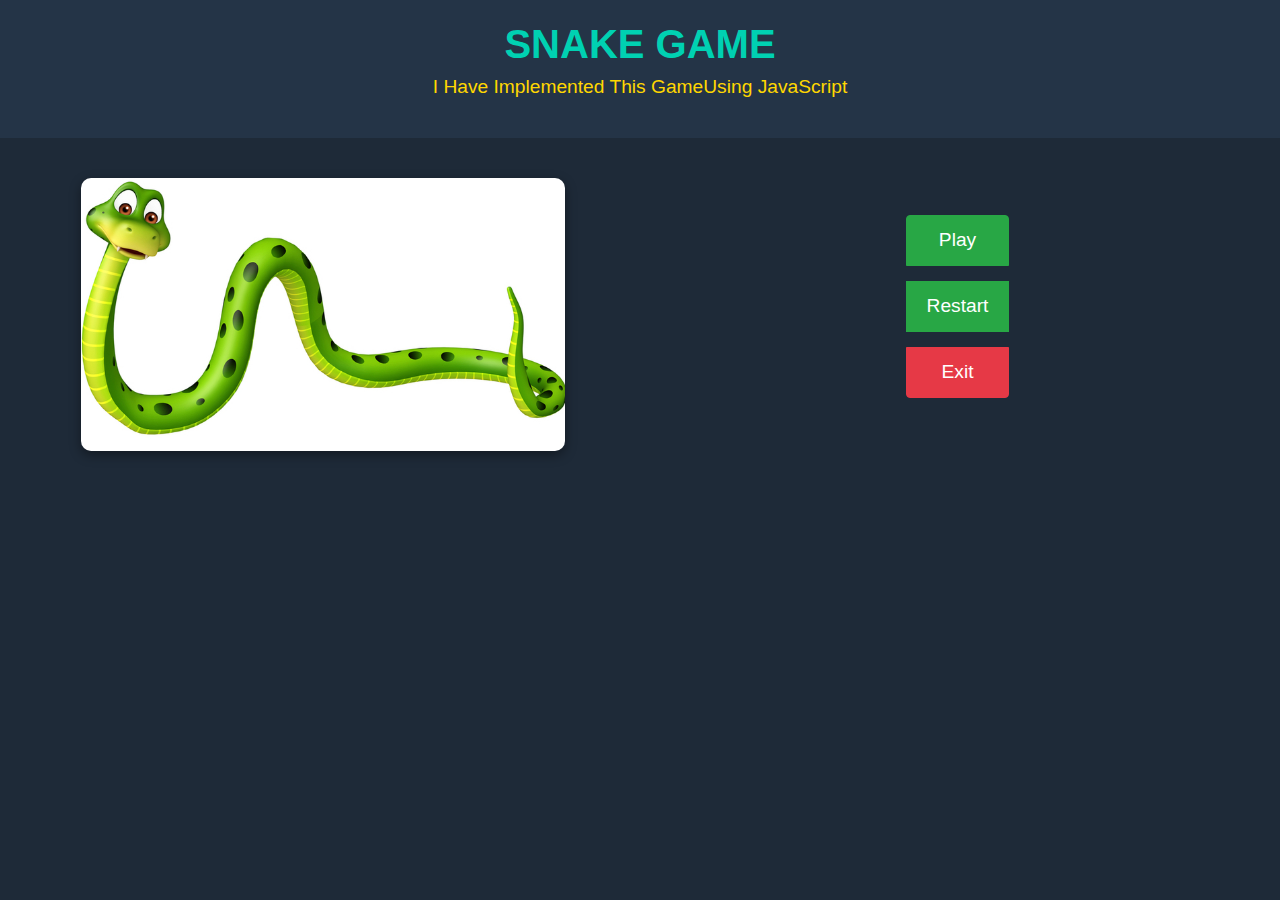
<file: index.html>
<!DOCTYPE html>
<html lang="en">
<head>
    <meta charset="UTF-8">
    <meta name="viewport" content="width=device-width, initial-scale=1.0">
    <title>Snake Game</title>
    <link href="https://stackpath.bootstrapcdn.com/bootstrap/4.5.2/css/bootstrap.min.css" rel="stylesheet">
    <style>
   
        body {
            background-color: #1e2a38;
            color: #ffffff;
            font-family: Arial, sans-serif;
        }
        
        .startUp {
            text-align: center;
            padding: 20px;
            background-color: #243447;
        }

        .startUp h1 {
            font-size: 2.5em;
            margin: 0;
            color: #00d1b2; /* Teal */
            font-weight: bold;
        }

        .startUp p {
            font-size: 1.2em;
            margin-top: 5px;
            color: #ffd700; /* Golden Yellow */
        }

        .container-fluid {
            margin-top: 20px;
            padding: 20px;
        }

        /* Button Styling */
        .btn-group-vertical .btn {
            font-size: 1.2em;
            padding: 10px 20px;
            transition: background-color 0.3s ease, color 0.3s ease;
        }

        .btn-group-vertical .btn-success {
            background-color: #28a745;
            color: #ffffff;
            border-color: #28a745;
        }

        .btn-group-vertical .btn-danger {
            background-color: #e63946;
            color: #ffffff;
            border-color: #e63946;
        }

        .btn-group-vertical .btn:hover {
            background-color: #ffd700;
            color: #1e2a38;
        }

      
        .img-fluid {
            max-width: 80%;
            height: auto;
            border-radius: 10px;
            box-shadow: 0 4px 12px rgba(0, 0, 0, 0.4);
        }

        /* Responsive Adjustments */
        @media (max-width: 768px) {
        
            .btn-group-vertical {
                width: 100%;
                margin-top: 15px;
            }
            
            .startUp h1 {
                font-size: 2em;
            }

            .startUp p {
                font-size: 1em;
            }

            .img-fluid { 
                max-width: 90%;
            }
        }
    </style>
</head>
<body>
    
    <div class="startUp">
        <h1>SNAKE GAME</h1>
        <p> I Have Implemented This GameUsing JavaScript</p>
    </div>
    <div class="container-fluid">
        <div class="row">
            <!-- Image Section -->
            <div class="col-md-6 d-flex align-items-center justify-content-center">
                <img src="./snake2.jpg" alt="Snake Game Image" class="img-fluid">
            </div>

           
            <div class="col-md-6 d-flex align-items-center justify-content-center flex-column">
                <div class="btn-group-vertical">
                   <!--  button  -->
                   <a href="./index1.html" class="btn btn-success mb-3" onclick="start()">Play</a>
                    <a href="./index1.html" class="btn btn-success mb-3" onclick="restart()">Restart</a>
                    <a href="./index.html" class="btn btn-danger mb-3" onclick="exit()">Exit</a>
                </div>
            </div>
        </div>
    </div>

    <!-- Optional JavaScript -->
    <script src="./script.js"></script> 
    <script src="https://code.jquery.com/jquery-3.5.1.slim.min.js"></script>
    <script src="https://cdn.jsdelivr.net/npm/bootstrap@4.5.2/dist/js/bootstrap.bundle.min.js"></script>
</body>
</html>
</file>
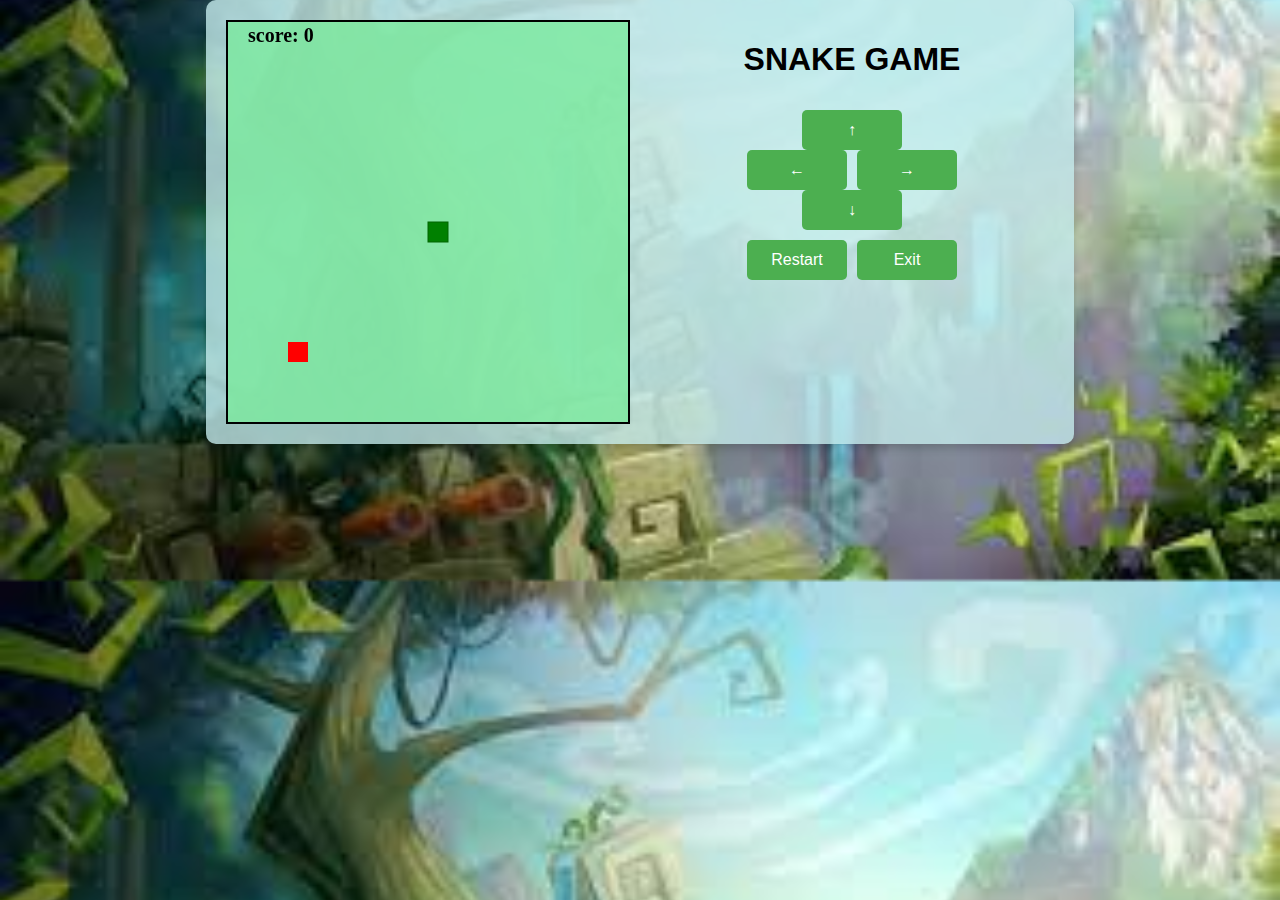
<file: index1.html>
<!DOCTYPE html>
<html lang="en">

<head>
    <meta charset="UTF-8">
    <meta name="viewport" content="width=device-width, initial-scale=1.0">
    <title>Snake Game</title>
    <link rel="stylesheet" href="./style.css">
</head>

<body>

    <div id="gameContainer">
        <canvas id="gameCanvas" width="400" height="400"></canvas>

        <div id="controls">
            <h1
                style="color:black; font-family: 'Gill Sans', 'Gill Sans MT', Calibri, 'Trebuchet MS', sans-serif; font-weight: bold;">
                SNAKE GAME</h1>
            <div id="directional-controls">  <!-- we are using two divs first one for up and second oe for left and right key so it would help us in alignment and styling the buttons and make the code more managable if we want to add more functionalities in it -->
                <button class="control-btn" id="up">↑</button>
                <div id="horizontal-controls">
                    <button class="control-btn" id="left">←</button>
                    <button class="control-btn" id="right">→</button>
                </div>
                <button class="control-btn" id="down">↓</button>
            </div>
            <div id="action-buttons">
                <button class="control-btn" id="restartButton">Restart</button>
                <button class="control-btn" id="exitButton">Exit</button>
            </div>
        </div>
    </div>

    <script src="./script.js"></script>
</body>

</html>
</file>
<file: style.css>
/* Set a background image for the entire page */
body {
    display: flex;
    justify-content: center; /* Center content horizontally */
    font-family: Arial, sans-serif;
    background-image: url('./backsnake.jpg');
    background-size: cover;
    background-position: center;
    margin: 0;
    padding: 0;
}

/* Main game container styling */
#gameContainer {
    display: grid;
     grid-template-columns: 1fr 1fr;/* we are using this for dividing into 2 seperate coloumns 1 for canvas and the other 1 for the controls part */
    gap: 20px; /* Space between columns */
    padding: 20px;
    background-color: rgba(195, 232, 234, 0.8);
    border-radius: 10px;
    box-shadow: 0 4px 10px rgba(0, 0, 0, 0.2);
    max-width: 90%;
}

/* Controls layout */
#controls {
    display: flex;  /* align item on the default row or coloumn mange it defaultly*/
    flex-direction: column;  /* it shows that eleement would be vertically */
    align-items: center; /* Center align items */
    gap: 10px; 
}

#directional-controls {
    display: flex;
    flex-direction: column; 
    align-items: center; /* Center align items */
}

#horizontal-controls { /* we didnt use flex direction coloum bcz we dont want this vertically*/
    display: flex; /* Align left and right buttons in a row */
    gap: 10px; /* Space between left and right buttons */
}

#action-buttons {  /* we didnt use flex direction coloum bcz we dont want this vertically*/
    display: flex; /* Align restart and exit buttons in a row */
    gap: 10px; 
}


/* Styling for game buttons */
.control-btn {
    min-width: 100px; /* Set a minimum width */
    height: 50px; /* Increase height for better visibility */
    padding: 10px; /* Add padding for space around text */
    background-color: #4CAF50;
    border: none;
    color: white;
    font-size: 16px;
    cursor: pointer;
    border-radius: 5px;
    text-align: center; /* Center the text */
}

.control-btn:hover {
    background-color: #2c792c;
}


/* Canvas styling */
#gameCanvas {
    border: 2px solid #000;
    background-color: rgba(122, 234, 157, 0.8);
    width: 100%;
    max-width: 400px;
    height: auto;
}

/* Responsive styling */

/* Small screens (up to 600px) */
@media (max-width: 600px) {
  
    .control-btn {
        width: 40px;
        height: 40px;
        font-size: 14px;
    }

    
    #gameContainer {
        padding: 10px;
    }

    #controls {
        gap: 5px;
    }
}

/* Medium screens (601px to 900px) */
@media (min-width: 601px) and (max-width: 900px) {
    .control-btn {
        width: 60px;
        height: 45px;
        font-size: 16px;
    }

    #controls {
        gap: 8px;
    }

    #gameContainer {
        padding: 15px;
    }
}

/* Large screens (901px and above) */
@media (min-width: 901px) {
    .control-btn {
        width: 80px;
        height: 40px;
        font-size: 16px;
    }

    #controls {
        gap: 10px;
    }

    #gameContainer {
        padding: 20px;
    }
}
</file>
